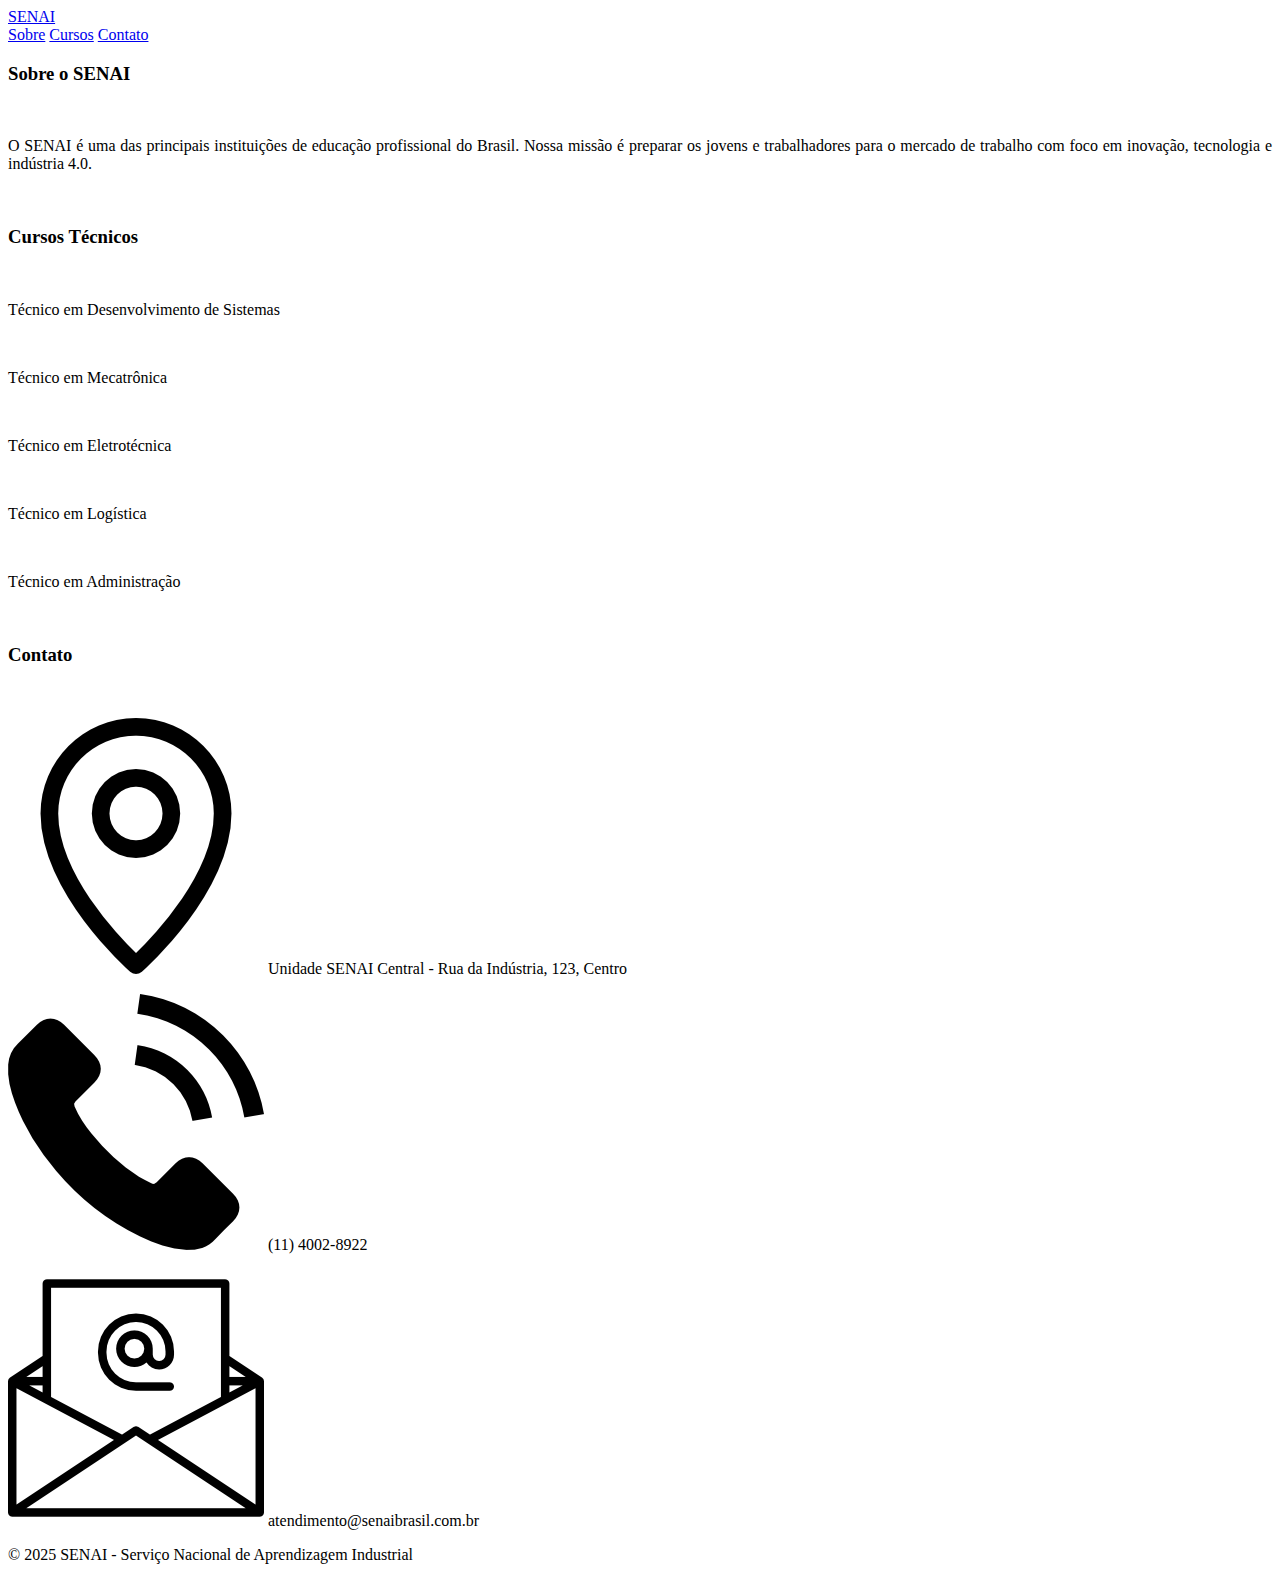
<file: index.html>
<!DOCTYPE html>
<html lang="pt-br">
<head>
    <meta charset="UTF-8">
    <meta name="viewport" content="width=device-width, initial-scale=1.0">
    <title>SENAI - Serviço Nacional de Aprendizagem Industrial</title>
    <link rel="stylesheet" href="CSS/layout.css">
</head>
<body>

    <div class="topo">
        <div class="logo">
            <a href="index.html" target="_self">SENAI</a>
        </div>
        <div class="menu">
            <a href="sobre.html" target="_self">Sobre</a>
            <a href="cursos.html" target="_self">Cursos</a>
            <a href="contato.html" target="_self">Contato</a>
        </div>
    </div>

    <div class="corpo">
        <h3 class="titulo">Sobre o SENAI</h2><br>
        <p align="justify">O SENAI é uma das principais instituições de educação profissional do Brasil.
             Nossa missão é preparar os jovens e trabalhadores para o mercado de trabalho 
             com foco em inovação, tecnologia e indústria 4.0.</p><br>

        <h3 class="titulo">Cursos Técnicos</h2><br>
        <p class="cursos">Técnico em Desenvolvimento de Sistemas</p><br>
        <p class="cursos">Técnico em Mecatrônica</p><br>
        <p class="cursos">Técnico em Eletrotécnica</p><br>
        <p class="cursos">Técnico em Logística</p><br>
        <p class="cursos">Técnico em Administração</p><br>

        <h3 class="titulo">Contato</h2><br>
        
        <p><img src="Imagens/localizacao.png"> Unidade SENAI Central - Rua da Indústria, 123, Centro</p>
        <p><img src="Imagens/telefone.png"> (11) 4002-8922</p>
        <p><img src="Imagens/email.png"> atendimento@senaibrasil.com.br</p>
    </div>

    <div class="rodape">
        <p>© 2025 SENAI - Serviço Nacional de Aprendizagem Industrial</p>
    </div>

</body>
</html>
</file>
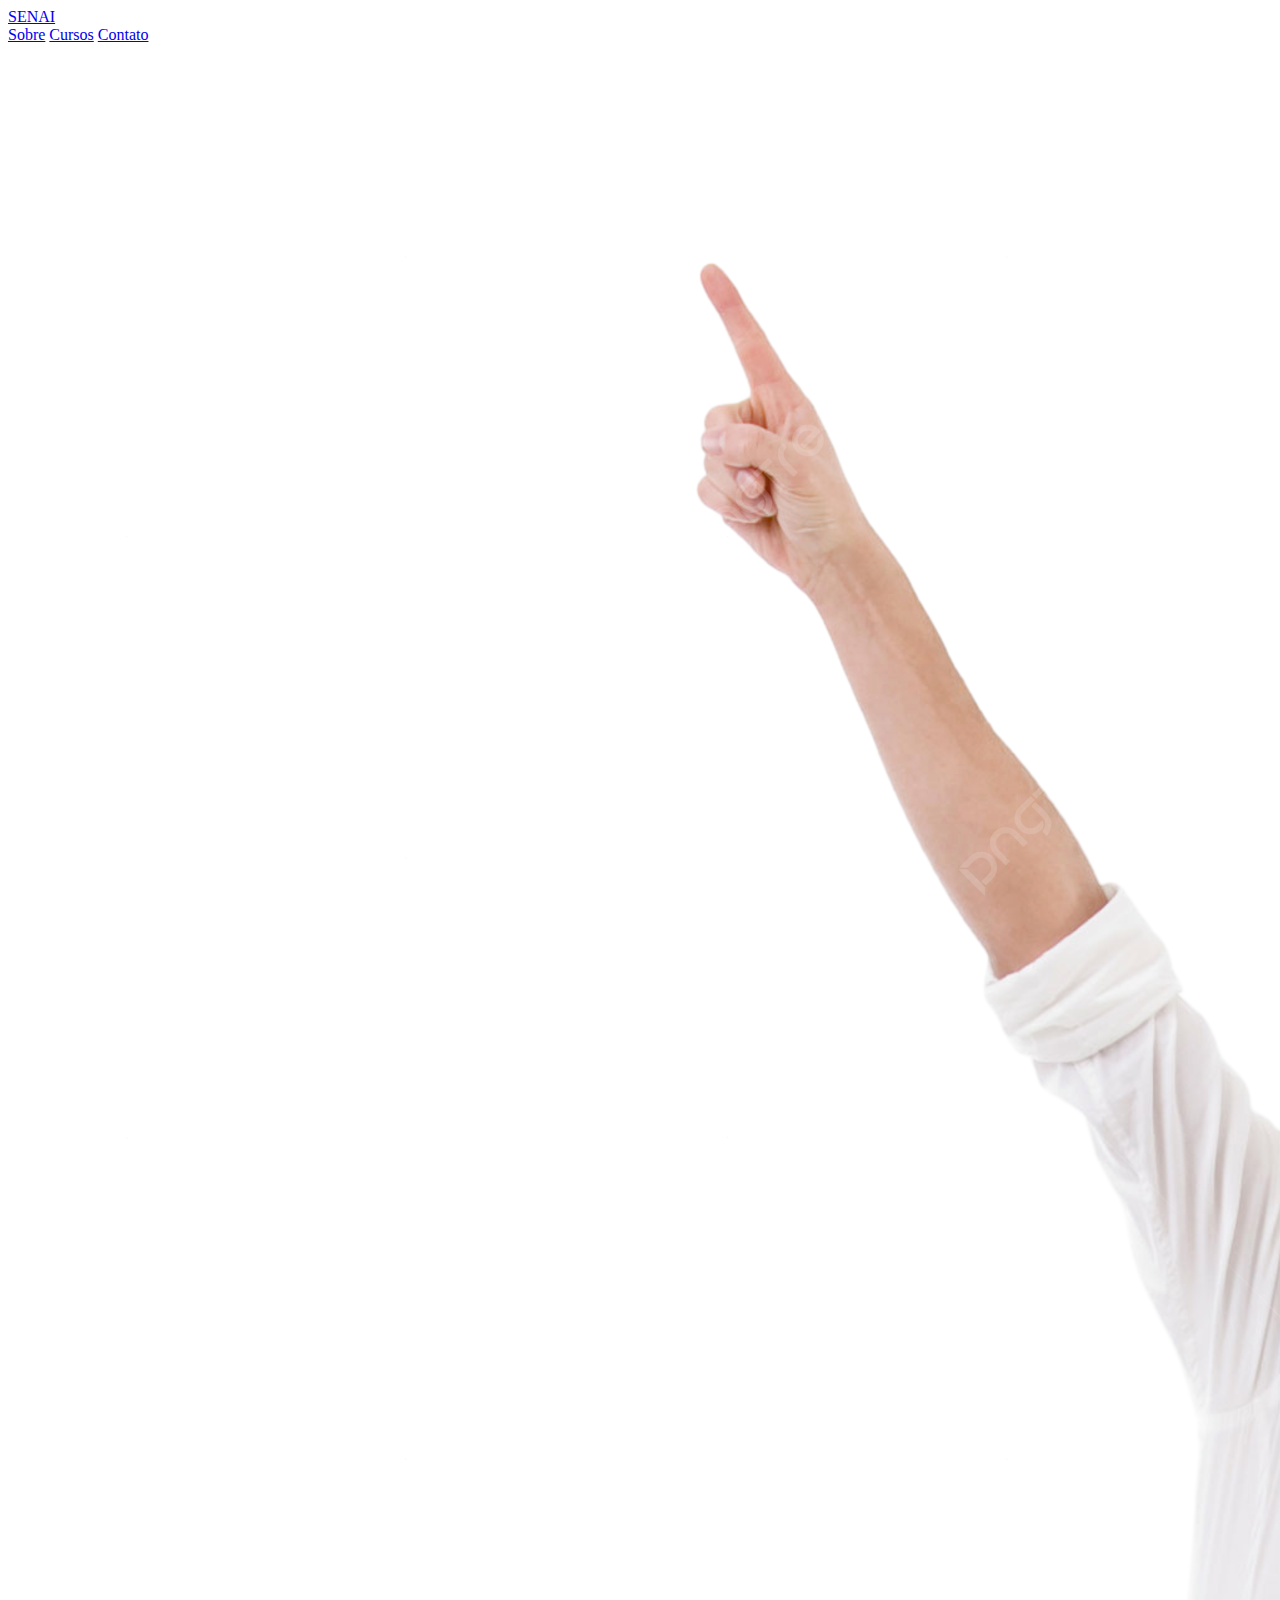
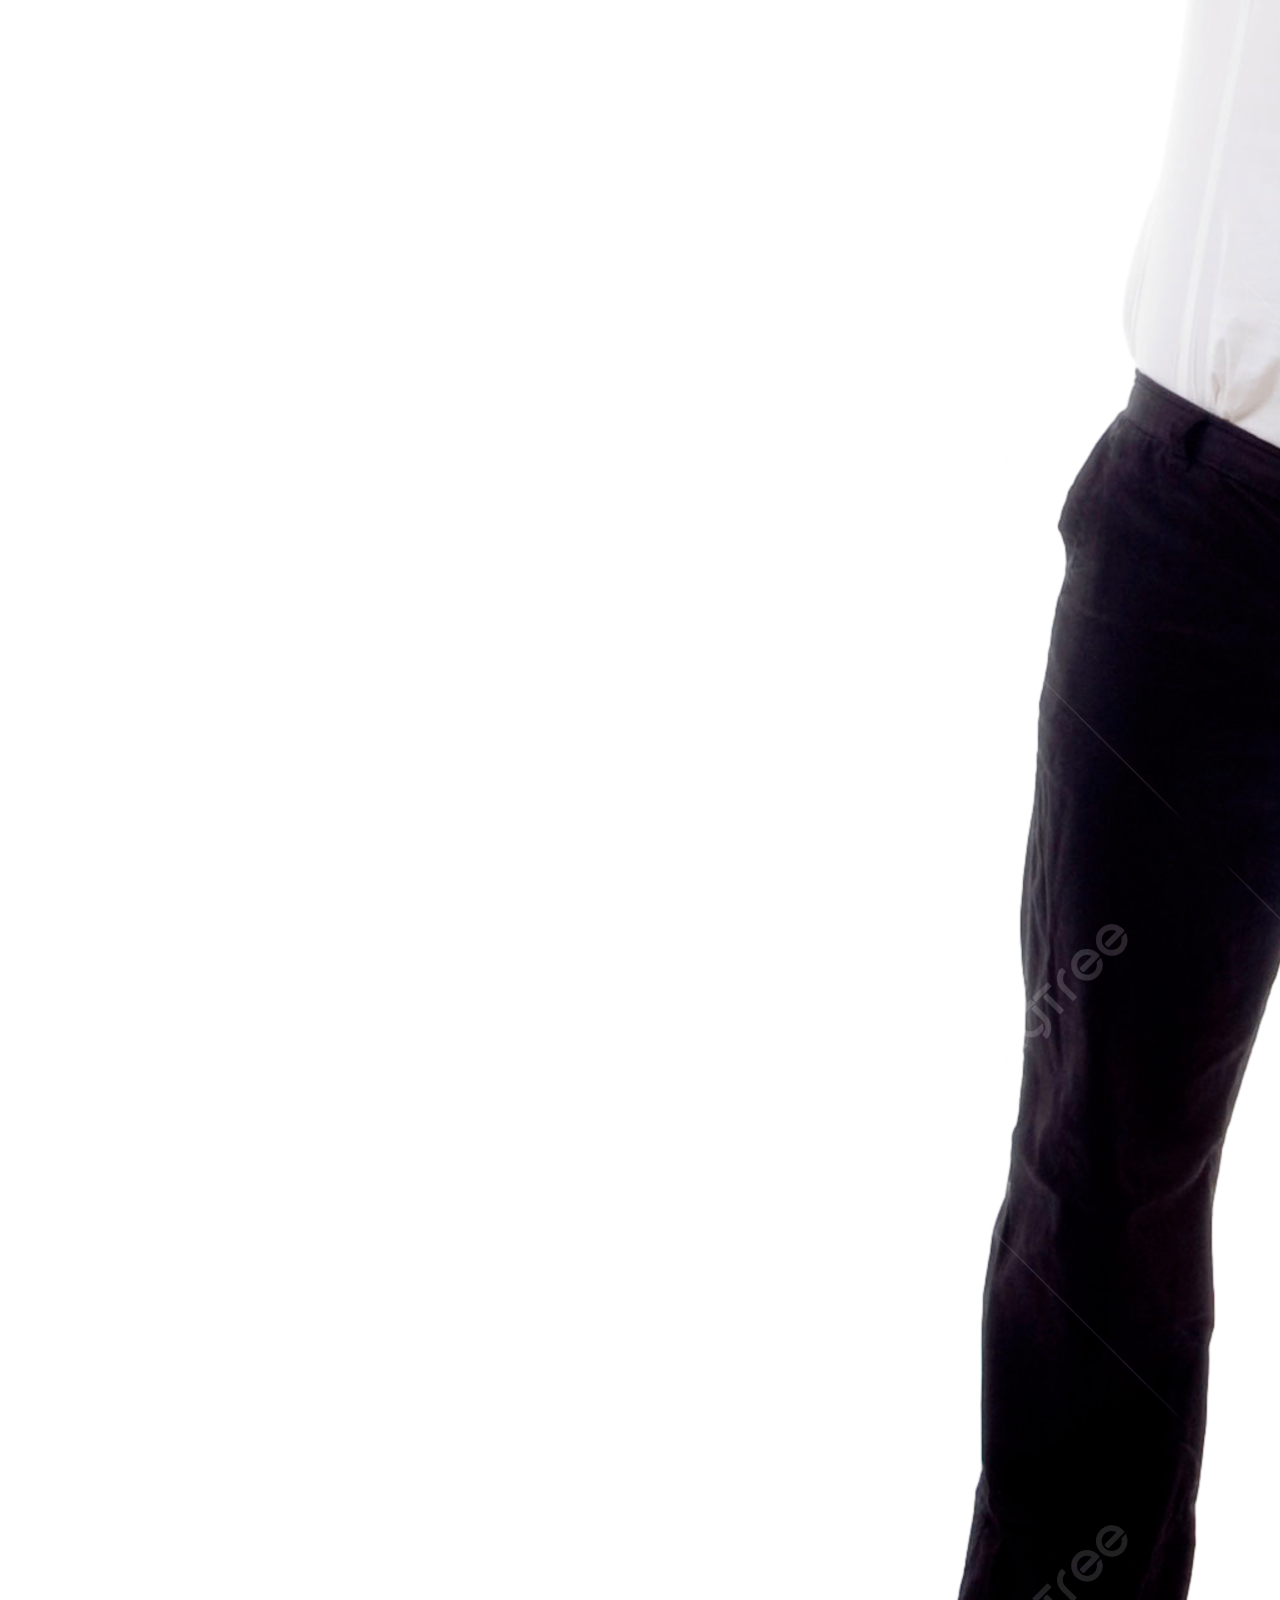
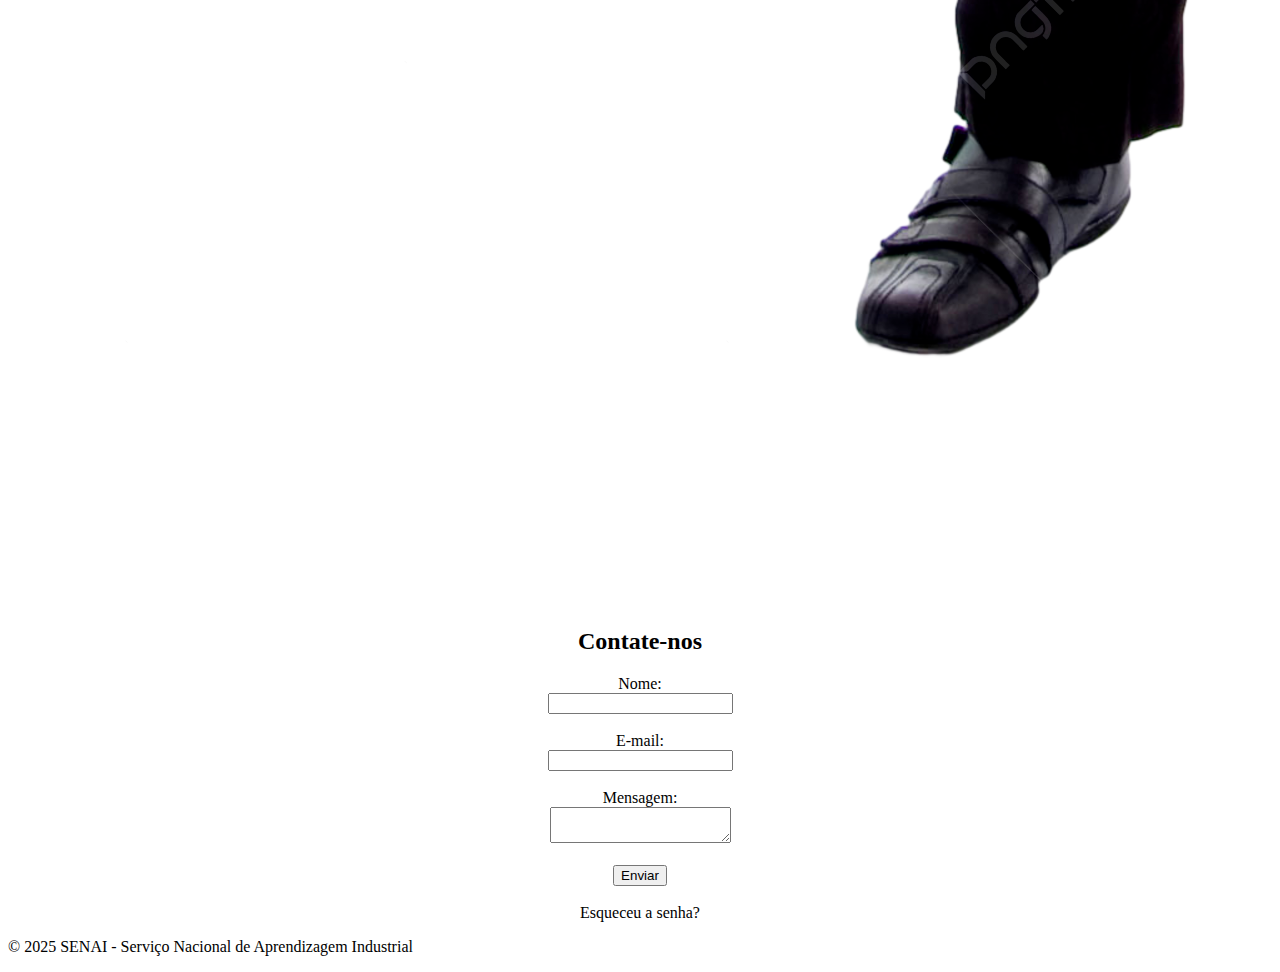
<file: contato.html>
<!DOCTYPE html>
<html lang="pt-br">
<head>
    <meta charset="UTF-8">
    <meta name="viewport" content="width=device-width, initial-scale=1.0">
    <title>Contato</title>
    <link rel="stylesheet" href="CSS/layout.css">
</head>
<body>

    <div class="topo">
        <div class="logo"><a href="index.html">SENAI</a></div>
        <div class="menu">
            <a href="sobre.html">Sobre</a>
            <a href="cursos.html">Cursos</a>
            <a href="contato.html">Contato</a>
        </div>
    </div>

    <div class="corpo">
        <img src="Imagens/person.png" class="person">
        <center><div class="formulario">
            <h2>Contate-nos</h2>
            <form name="form_contato">
                <label class="label">Nome:</label><br>
                <input class="formatatextfield" type="text" name="nome" id="idnome" required><br><br>
                <label class="label">E-mail:</label><br>
                <input class="formatatextfield" type="text" name="email" id="idemail" required><br><br>
                <label class="labeltwo">Mensagem:</label><br>
                <textarea class="formatatextarea" required></textarea><br><br>
                <button>Enviar</button><br><br>
                Esqueceu a senha?
            </form>
        </div></center>
    </div>

    <div class="rodape">
        <p>© 2025 SENAI - Serviço Nacional de Aprendizagem Industrial</p>
    </div>

</body>
</html>
</file>
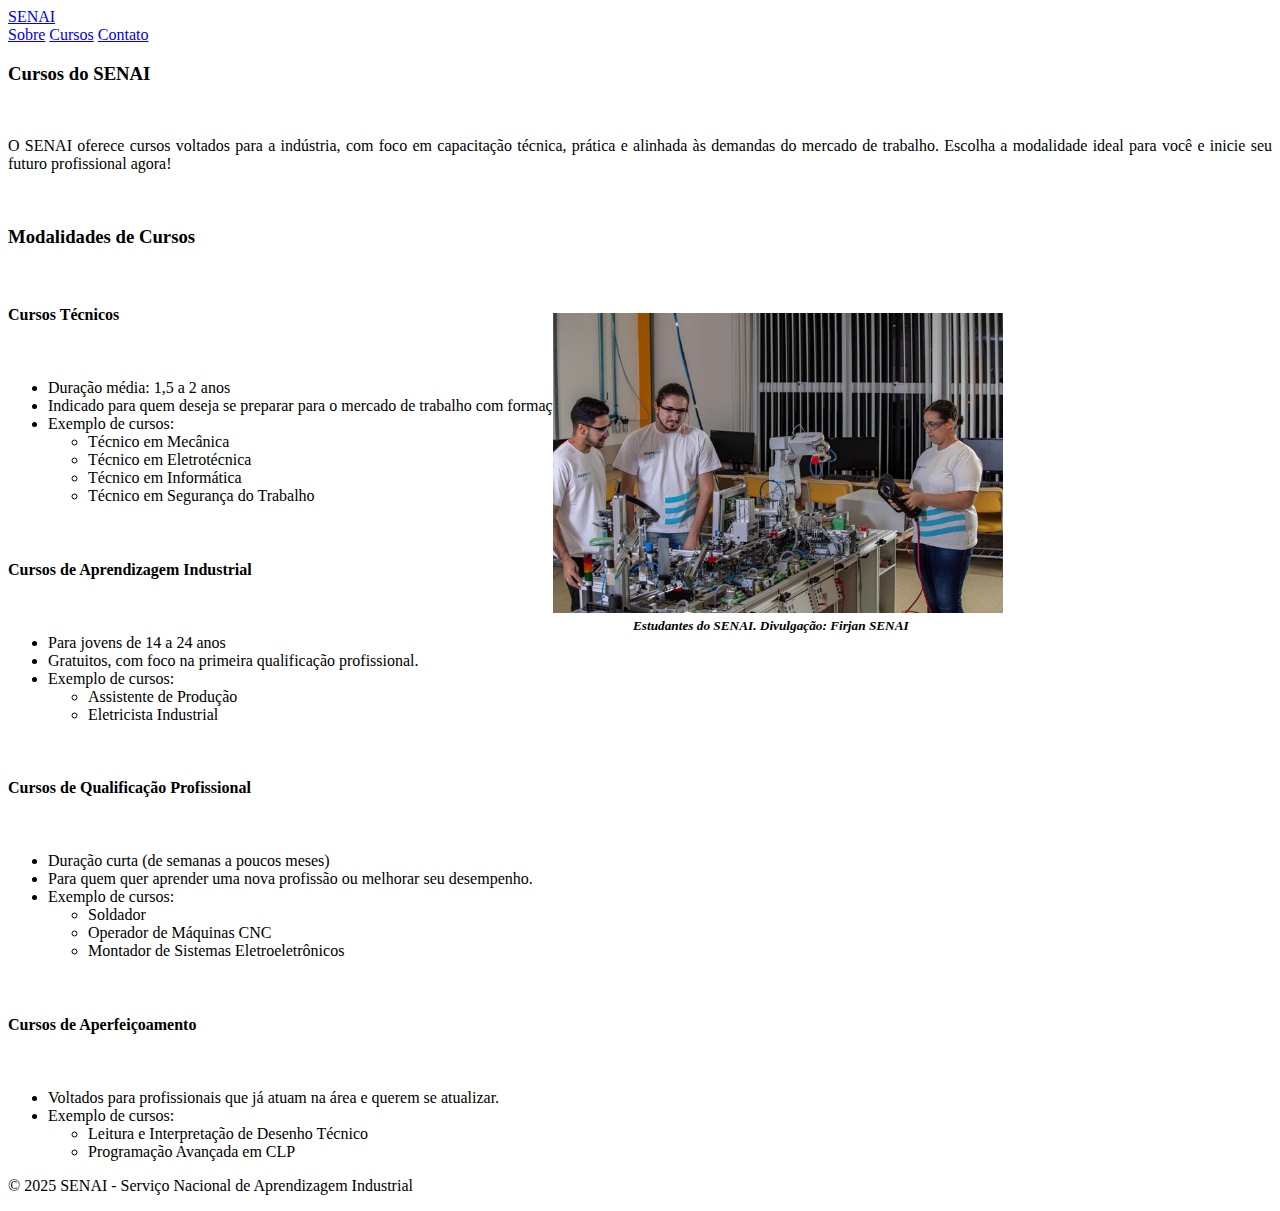
<file: cursos.html>
<!DOCTYPE html>
<html lang="pt-br">
<head>
    <meta charset="UTF-8">
    <meta name="viewport" content="width=device-width, initial-scale=1.0">
    <title>Cursos</title>
    <link rel="stylesheet" href="CSS/layout.css">
</head>
<body>

    <div class="topo">
        <div class="logo"><a href="index.html">SENAI</a></div>
        <div class="menu">
            <a href="sobre.html">Sobre</a>
            <a href="cursos.html">Cursos</a>
            <a href="contato.html">Contato</a>
        </div>
    </div>
    
    <div class="corpo">

        <img src="Imagens/firjansenai2.jpg" style="position: absolute; margin-top: 250px; margin-left: 545px; width: 450px; height: 300px;">
        <center><h5 style="margin-top: 555px; margin-left: 625px; position: absolute;"><i>Estudantes do SENAI. Divulgação: Firjan SENAI</i></h5></center>

        <h3 class="titulosobrecursos">Cursos do SENAI</h3><br>
        <p align="justify">O SENAI oferece cursos voltados para a indústria, com foco em capacitação técnica, prática e alinhada às demandas do mercado de trabalho. 
            Escolha a modalidade ideal para você e inicie seu futuro profissional agora!</p><br>
        
        <h3 class="titulosobrecursos">Modalidades de Cursos</h3><br>

        <h4 class="titulomodcursos">Cursos Técnicos</h4><br>
        <ul>
            <li>Duração média: 1,5 a 2 anos</li>
            <li>Indicado para quem deseja se preparar para o mercado de trabalho com formação técnica de nível médio</li>
            <li>Exemplo de cursos:
                <ul>
                    <li>Técnico em Mecânica</li>
                    <li>Técnico em Eletrotécnica</li>
                    <li>Técnico em Informática</li>
                    <li>Técnico em Segurança do Trabalho</li>
                </ul>
            </li>
        </ul><br>

        <h4 class="titulomodcursos">Cursos de Aprendizagem Industrial</h4><br>
        <ul>
            <li>Para jovens de 14 a 24 anos</li>
            <li>Gratuitos, com foco na primeira qualificação profissional.</li>
            <li>Exemplo de cursos:
                <ul>
                    <li>Assistente de Produção</li>
                    <li>Eletricista Industrial</li>
                </ul>
            </li>
        </ul><br>

        <h4 class="titulomodcursos">Cursos de Qualificação Profissional</h4><br>
        <ul>
            <li>Duração curta (de semanas a poucos meses)</li>
            <li>Para quem quer aprender uma nova profissão ou melhorar seu desempenho.</li>
            <li>Exemplo de cursos:
                <ul>
                    <li>Soldador</li>
                    <li>Operador de Máquinas CNC</li>
                    <li>Montador de Sistemas Eletroeletrônicos</li>
                </ul>
            </li>
        </ul><br>

        <h4 class="titulomodcursos">Cursos de Aperfeiçoamento</h4><br>
        <ul>
            <li>Voltados para profissionais que já atuam na área e querem se atualizar.</li>
            <li>Exemplo de cursos:
                <ul>
                    <li>Leitura e Interpretação de Desenho Técnico</li>
                    <li>Programação Avançada em CLP</li>
                </ul>
            </li>
        </ul>

    </div>

    <div class="rodape">
        <p>© 2025 SENAI - Serviço Nacional de Aprendizagem Industrial</p>
    </div>
    
</body>
</html>
</file>
<file: CSS/layout.css>

</file>
